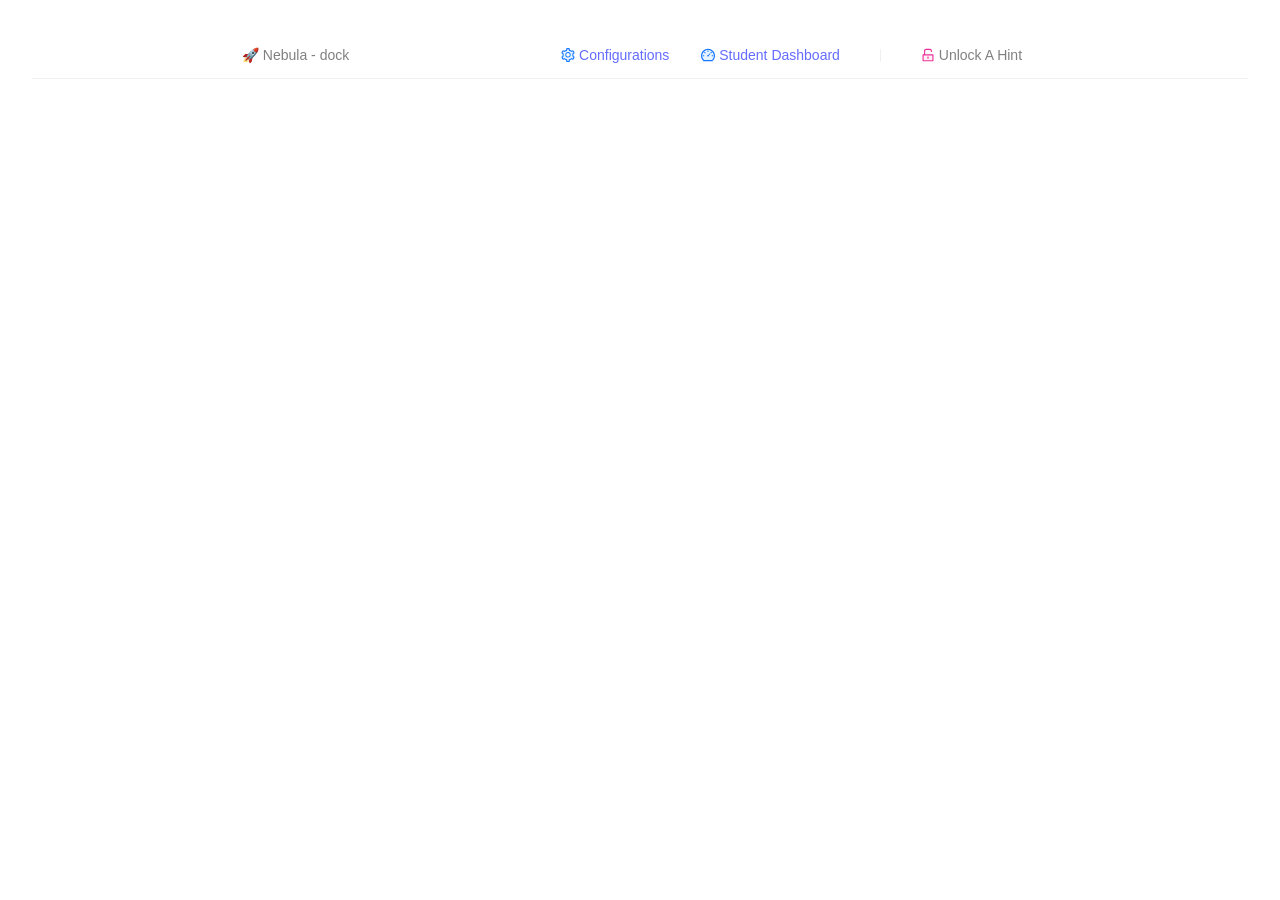
<file: Azubi Nebula/index.html>
<!doctype html>
<html lang="en">
  <head>
    <meta charset="UTF-8" />
    <link rel="icon" type="image/svg+xml" href="vite.svg" />
    <meta name="viewport" content="width=device-width, initial-scale=1.0" />
    <title>Nebula</title>
    <script type="module" crossorigin src="assets/index-sHEczd0R.js"></script>
    <link rel="stylesheet" crossorigin href="assets/index-zn8Oe40D.css">
  </head>
  <body>
    <div id="root"></div>
  </body>
</html>
</file>
<file: Azubi Nebula/assets/index-zn8Oe40D.css>
#root{max-width:1280px;margin:0 auto;padding:2rem;text-align:center}.card{padding:2em}.menu-container .menu{display:flex;justify-content:space-between;align-items:center;padding:0 1em}.menu-container .menu-logo{flex-grow:1}.menu-container .menu-items{display:flex}.menu-container .ant-menu-item{display:flex;align-items:center;background-color:transparent;color:#646cff}button{border-radius:8px;border:1px solid transparent;padding:.6em 1.2em;font-size:1em;font-weight:500;font-family:inherit;background-color:#1a1a1a;cursor:pointer;transition:border-color .25s}button:hover{border-color:#646cff}.layout{min-height:100vh;display:flex;flex-direction:column;background-color:#f3f3f3;border-radius:10px;margin-top:1em;padding:1em}:root{font-family:Inter,system-ui,Avenir,Helvetica,Arial,sans-serif;line-height:1.5;font-weight:400;color-scheme:light dark;color:#ffffffde;background-color:#fff;font-synthesis:none;text-rendering:optimizeLegibility;-webkit-font-smoothing:antialiased;-moz-osx-font-smoothing:grayscale}a{font-weight:500;color:#646cff;text-decoration:inherit}a:hover{color:#535bf2}body{margin:0;place-items:center;min-width:320px;min-height:100vh}h1{font-size:3.2em;line-height:1.1}
</file>
